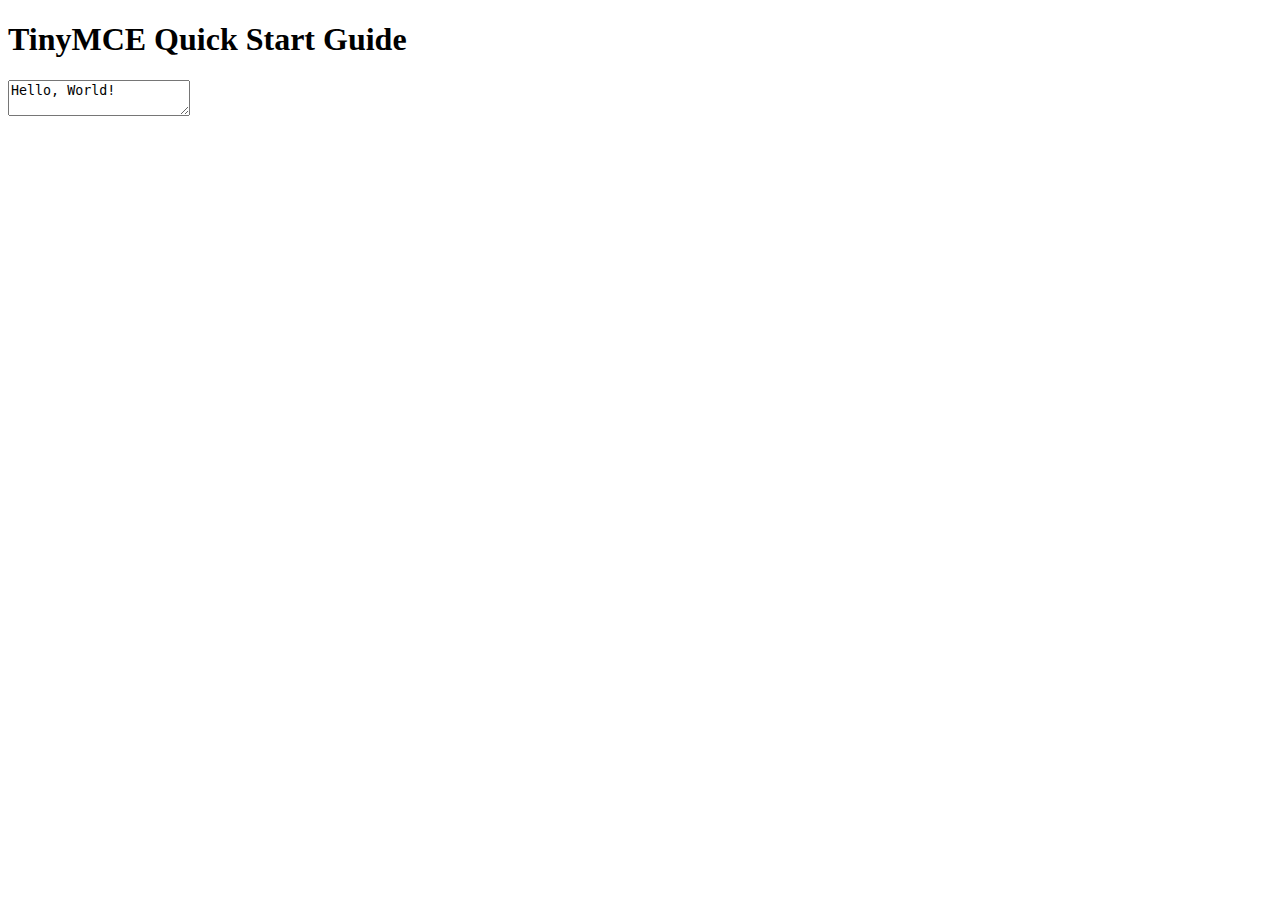
<file: templates/tiny.html>
<!DOCTYPE html>
<html lang="en">

<head>
    <meta charset="utf-8">
    <meta name="viewport" content="width=device-width, initial-scale=1">
    <script src="https://cdn.tiny.cloud/1/no-api-key/tinymce/5/tinymce.min.js" referrerpolicy="origin"></script>
    <script>
        tinymce.init({
            selector: '#mytextarea',
        plugins: [
                'advlist autolink link image lists charmap print preview hr anchor pagebreak',
                'searchreplace wordcount visualblocks visualchars code fullscreen insertdatetime media nonbreaking',
                'table emoticons template paste help'
            ],
            toolbar: 'undo redo | styleselect | bold italic | alignleft aligncenter alignright alignjustify | ' +
                'bullist numlist outdent indent | link image | print preview media fullpage | ' +
                'forecolor backcolor emoticons | help',
            menu: {
                favs: { title: 'My Favorites', items: 'code visualaid | searchreplace | emoticons' }
            },
            menubar: 'favs file edit view insert format tools table help',
            content_css: 'css/content.css'
        });
    </script>
</head>

<body>
    <h1>TinyMCE Quick Start Guide</h1>
    <form method="post">
        <textarea id="mytextarea">Hello, World!</textarea>
    </form>
</body>

</html>
</file>
